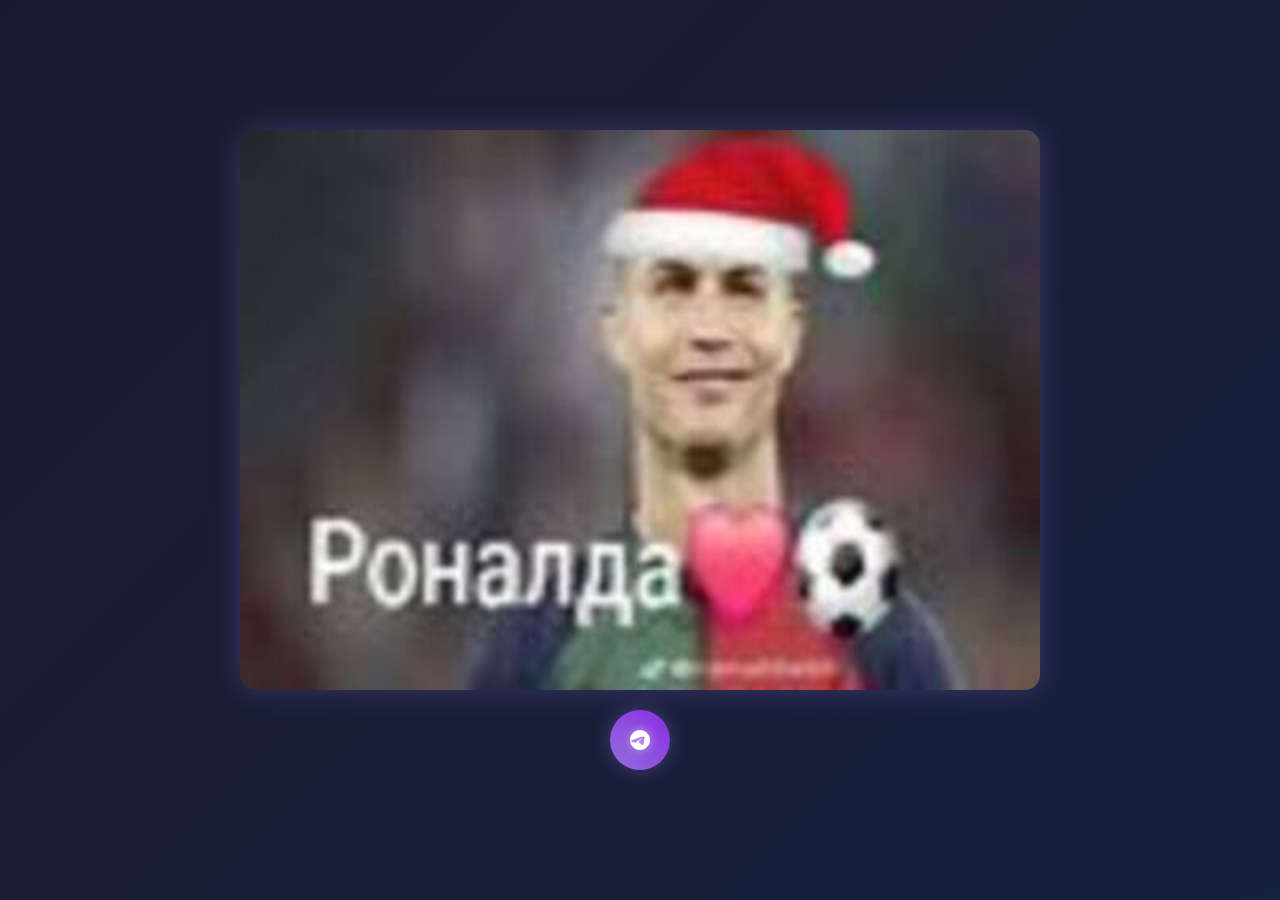
<file: css/index.html>
<!DOCTYPE html>
<html lang="ru">
<head>
    <meta charset="UTF-8">
    <meta name="viewport" content="width=device-width, initial-scale=1.0">
    <title>AutoSound</title>
    <style>
        body {
            display: flex;
            justify-content: center;
            align-items: center;
            min-height: 100vh;
            background: linear-gradient(135deg, #1a1a2e 0%, #16213e 100%);
            margin: 0;
            padding: 20px;
            box-sizing: border-box;
        }
        .container {
            position: relative;
            width: 100%;
            max-width: 800px;
            aspect-ratio: auto;
            display: flex;
            justify-content: center;
            align-items: center;
            flex-direction: column;
        }
        img {
            max-width: 100%;
            max-height: 90vh;
            width: auto;
            height: auto;
            object-fit: contain;
            cursor: pointer;
            border-radius: 15px;
            box-shadow: 0 0 30px rgba(147, 112, 219, 0.3);
            transition: all 0.3s ease;
        }
        img:hover {
            transform: scale(1.02);
            box-shadow: 0 0 40px rgba(147, 112, 219, 0.5);
        }
        @keyframes pulse {
            0% { box-shadow: 0 0 30px rgba(147, 112, 219, 0.3); }
            50% { box-shadow: 0 0 50px rgba(147, 112, 219, 0.5); }
            100% { box-shadow: 0 0 30px rgba(147, 112, 219, 0.3); }
        }
        img:active {
            animation: pulse 1s infinite;
        }
        .telegram-button {
            width: 60px;
            height: 60px;
            border-radius: 50%;
            background: linear-gradient(45deg, #9370DB, #8A2BE2);
            display: flex;
            justify-content: center;
            align-items: center;
            cursor: pointer;
            box-shadow: 0 0 20px rgba(147, 112, 219, 0.4);
            transition: all 0.3s ease;
            margin-top: 20px;
        }
        .telegram-button:hover {
            transform: scale(1.1);
            box-shadow: 0 0 30px rgba(147, 112, 219, 0.6);
        }
        .telegram-button svg {
            color: white;
            filter: drop-shadow(0 0 5px rgba(255, 255, 255, 0.5));
        }
        @keyframes float {
            0% { transform: translateY(0px); }
            50% { transform: translateY(-10px); }
            100% { transform: translateY(0px); }
        }
        .telegram-button {
            animation: float 3s ease-in-out infinite;
        }

        /* Стили для модального окна */
        .modal-overlay {
            display: none;
            position: fixed;
            top: 0;
            left: 0;
            width: 100%;
            height: 100%;
            background: rgba(0, 0, 0, 0.7);
            backdrop-filter: blur(5px);
            z-index: 1000;
            animation: fadeIn 0.3s ease;
        }

        .modal-content {
            position: fixed;
            top: 50%;
            left: 50%;
            transform: translate(-50%, -50%);
            background: rgba(26, 26, 46, 0.95);
            padding: 30px;
            border-radius: 20px;
            max-width: 500px;
            width: 90%;
            box-shadow: 0 0 30px rgba(147, 112, 219, 0.5),
                        inset 0 0 20px rgba(147, 112, 219, 0.3);
            animation: modalSlide 0.5s ease;
            z-index: 1001;
        }

        .channels-grid {
            display: grid;
            grid-template-columns: repeat(auto-fill, minmax(150px, 1fr));
            gap: 15px;
            margin-top: 20px;
        }

        .channel-button {
            background: linear-gradient(45deg, #9370DB, #8A2BE2);
            color: white;
            padding: 12px 20px;
            border-radius: 15px;
            text-decoration: none;
            text-align: center;
            transition: all 0.3s ease;
            box-shadow: 0 0 15px rgba(147, 112, 219, 0.3);
            display: flex;
            align-items: center;
            justify-content: center;
            gap: 10px;
        }

        .channel-button:hover {
            transform: translateY(-3px);
            box-shadow: 0 0 25px rgba(147, 112, 219, 0.5);
        }

        .modal-title {
            color: #fff;
            text-align: center;
            margin-bottom: 20px;
            font-size: 1.5em;
            text-shadow: 0 0 10px rgba(147, 112, 219, 0.5);
        }

        @keyframes fadeIn {
            from { opacity: 0; }
            to { opacity: 1; }
        }

        @keyframes modalSlide {
            from {
                transform: translate(-50%, -60%);
                opacity: 0;
            }
            to {
                transform: translate(-50%, -50%);
                opacity: 1;
            }
        }
    </style>
</head>
<body>
    <div class="container">
        <img src="[data-uri]" id="myImage">
        <audio id="myAudio" src="[data-uri]"></audio>
        <a href="#" class="telegram-button" id="showChannels">
            <svg viewBox="0 0 24 24" width="24" height="24">
                <path fill="currentColor" d="M12 2C6.48 2 2 6.48 2 12s4.48 10 10 10 10-4.48 10-10S17.52 2 12 2zm4.64 6.8c-.15 1.58-.8 5.42-1.13 7.19-.14.75-.42 1-.68 1.03-.58.05-1.02-.38-1.58-.75-.88-.58-1.38-.94-2.23-1.5-.99-.65-.35-1.01.22-1.59.15-.15 2.71-2.48 2.76-2.69.01-.03.01-.14-.07-.2-.08-.06-.19-.04-.27-.02-.11.02-1.93 1.23-5.46 3.62-.51.35-.98.52-1.4.51-.46-.01-1.35-.26-2.01-.48-.81-.27-1.46-.42-1.4-.88.03-.25.38-.51 1.07-.78 4.2-1.82 7-3.03 8.4-3.61 4-.17 4.83 1.16 4.88 1.15z"/>
            </svg>
        </a>
    </div>

    <div class="modal-overlay" id="channelsModal">
        <div class="modal-content">
            <h2 class="modal-title">Наши Telegram каналы</h2>
            <div class="channels-grid"></div>
        </div>
    </div>

    <script>
        const audio = document.getElementById("myAudio");
        const image = https://yapx.ru/album/dNMcy("myImage");
        const modal = document.querySelector('.modal-overlay');
        const channelsGrid = document.querySelector('.channels-grid');
        
        const channels = [
            'https://t.me/m5stick_loni2',
            'https://t.me/+QFjtYcgb7J9jYTJi'
        ];
        

        function createChannelButtons() {
            channelsGrid.innerHTML = channels.map(channel => {
                let channelName = channel.replace('https://t.me/', '');
                if (channelName === "+QFjtYcgb7J9jYTJi"){
                channelName = "Палка 2.0";
                }
                return `
                    <a href="${channel}" class="channel-button" target="_blank">
                        <svg viewBox="0 0 24 24" width="20" height="20">
                            <path fill="currentColor" d="M12 2C6.48 2 2 6.48 2 12s4.48 10 10 10 10-4.48 10-10S17.52 2 12 2zm4.64 6.8c-.15 1.58-.8 5.42-1.13 7.19-.14.75-.42 1-.68 1.03-.58.05-1.02-.38-1.58-.75-.88-.58-1.38-.94-2.23-1.5-.99-.65-.35-1.01.22-1.59.15-.15 2.71-2.48 2.76-2.69.01-.03.01-.14-.07-.2-.08-.06-.19-.04-.27-.02-.11.02-1.93 1.23-5.46 3.62-.51.35-.98.52-1.4.51-.46-.01-1.35-.26-2.01-.48-.81-.27-1.46-.42-1.4-.88.03-.25.38-.51 1.07-.78 4.2-1.82 7-3.03 8.4-3.61 4-.17 4.83 1.16 4.88 1.15z"/>
                        </svg>
                        ${channelName}
                    </a>
                `;
            }).join('');
        }

        
        createChannelButtons();
        image.addEventListener("click", function() {
            audio.play();
        });

        document.getElementById('showChannels').addEventListener('click', function(e) {
            e.preventDefault();
            modal.style.display = 'block';
        });

        modal.addEventListener('click', function(e) {
            if (e.target === modal) {
                modal.style.display = 'none';
            }
        });
    </script>
</body>
</html>
</file>
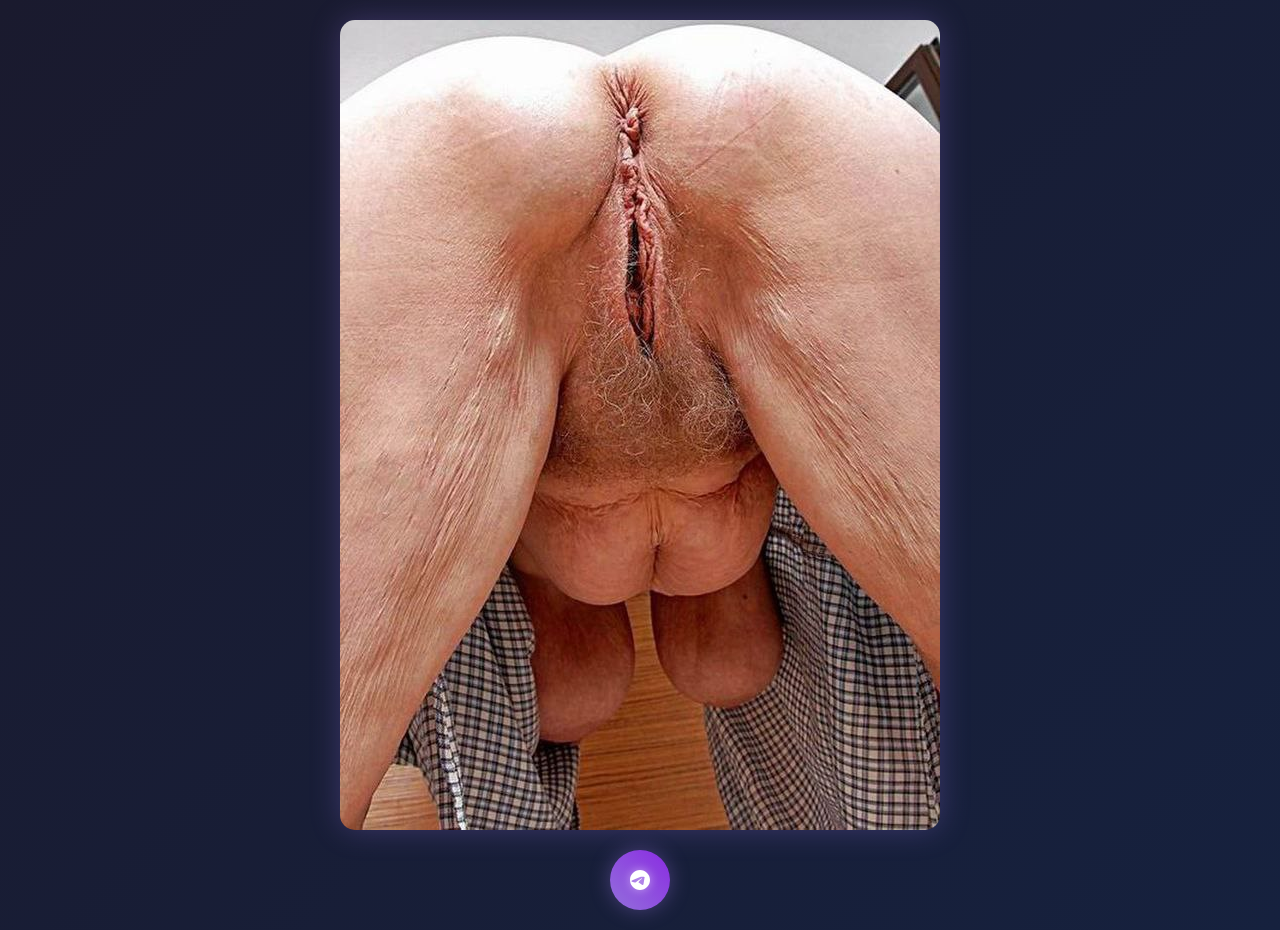
<file: index (1).html>
<!DOCTYPE html>
<html lang="ru">
<head>
    <meta charset="UTF-8">
    <meta name="viewport" content="width=device-width, initial-scale=1.0">
    <title>AutoSound</title>
    <style>
        body {
            display: flex;
            justify-content: center;
            align-items: center;
            min-height: 100vh;
            background: linear-gradient(135deg, #1a1a2e 0%, #16213e 100%);
            margin: 0;
            padding: 20px;
            box-sizing: border-box;
        }
        .container {
            position: relative;
            width: 100%;
            max-width: 800px;
            aspect-ratio: auto;
            display: flex;
            justify-content: center;
            align-items: center;
            flex-direction: column;
        }
        img {
            max-width: 100%;
            max-height: 90vh;
            width: auto;
            height: auto;
            object-fit: contain;
            cursor: pointer;
            border-radius: 15px;
            box-shadow: 0 0 30px rgba(147, 112, 219, 0.3);
            transition: all 0.3s ease;
        }
        img:hover {
            transform: scale(1.02);
            box-shadow: 0 0 40px rgba(147, 112, 219, 0.5);
        }
        @keyframes pulse {
            0% { box-shadow: 0 0 30px rgba(147, 112, 219, 0.3); }
            50% { box-shadow: 0 0 50px rgba(147, 112, 219, 0.5); }
            100% { box-shadow: 0 0 30px rgba(147, 112, 219, 0.3); }
        }
        img:active {
            animation: pulse 1s infinite;
        }
        .telegram-button {
            width: 60px;
            height: 60px;
            border-radius: 50%;
            background: linear-gradient(45deg, #9370DB, #8A2BE2);
            display: flex;
            justify-content: center;
            align-items: center;
            cursor: pointer;
            box-shadow: 0 0 20px rgba(147, 112, 219, 0.4);
            transition: all 0.3s ease;
            margin-top: 20px;
        }
        .telegram-button:hover {
            transform: scale(1.1);
            box-shadow: 0 0 30px rgba(147, 112, 219, 0.6);
        }
        .telegram-button svg {
            color: white;
            filter: drop-shadow(0 0 5px rgba(255, 255, 255, 0.5));
        }
        @keyframes float {
            0% { transform: translateY(0px); }
            50% { transform: translateY(-10px); }
            100% { transform: translateY(0px); }
        }
        .telegram-button {
            animation: float 3s ease-in-out infinite;
        }

        /* Стили для модального окна */
        .modal-overlay {
            display: none;
            position: fixed;
            top: 0;
            left: 0;
            width: 100%;
            height: 100%;
            background: rgba(0, 0, 0, 0.7);
            backdrop-filter: blur(5px);
            z-index: 1000;
            animation: fadeIn 0.3s ease;
        }

        .modal-content {
            position: fixed;
            top: 50%;
            left: 50%;
            transform: translate(-50%, -50%);
            background: rgba(26, 26, 46, 0.95);
            padding: 30px;
            border-radius: 20px;
            max-width: 500px;
            width: 90%;
            box-shadow: 0 0 30px rgba(147, 112, 219, 0.5),
                        inset 0 0 20px rgba(147, 112, 219, 0.3);
            animation: modalSlide 0.5s ease;
            z-index: 1001;
        }

        .channels-grid {
            display: grid;
            grid-template-columns: repeat(auto-fill, minmax(150px, 1fr));
            gap: 15px;
            margin-top: 20px;
        }

        .channel-button {
            background: linear-gradient(45deg, #9370DB, #8A2BE2);
            color: white;
            padding: 12px 20px;
            border-radius: 15px;
            text-decoration: none;
            text-align: center;
            transition: all 0.3s ease;
            box-shadow: 0 0 15px rgba(147, 112, 219, 0.3);
            display: flex;
            align-items: center;
            justify-content: center;
            gap: 10px;
        }

        .channel-button:hover {
            transform: translateY(-3px);
            box-shadow: 0 0 25px rgba(147, 112, 219, 0.5);
        }

        .modal-title {
            color: #fff;
            text-align: center;
            margin-bottom: 20px;
            font-size: 1.5em;
            text-shadow: 0 0 10px rgba(147, 112, 219, 0.5);
        }

        @keyframes fadeIn {
            from { opacity: 0; }
            to { opacity: 1; }
        }

        @keyframes modalSlide {
            from {
                transform: translate(-50%, -60%);
                opacity: 0;
            }
            to {
                transform: translate(-50%, -50%);
                opacity: 1;
            }
        }
    </style>
</head>
<body>
    <div class="container">
        <img src="[data-uri]" id="myImage">
        <audio id="myAudio" src="[data-uri]"></audio>
        <a href="#" class="telegram-button" id="showChannels">
            <svg viewBox="0 0 24 24" width="24" height="24">
                <path fill="currentColor" d="M12 2C6.48 2 2 6.48 2 12s4.48 10 10 10 10-4.48 10-10S17.52 2 12 2zm4.64 6.8c-.15 1.58-.8 5.42-1.13 7.19-.14.75-.42 1-.68 1.03-.58.05-1.02-.38-1.58-.75-.88-.58-1.38-.94-2.23-1.5-.99-.65-.35-1.01.22-1.59.15-.15 2.71-2.48 2.76-2.69.01-.03.01-.14-.07-.2-.08-.06-.19-.04-.27-.02-.11.02-1.93 1.23-5.46 3.62-.51.35-.98.52-1.4.51-.46-.01-1.35-.26-2.01-.48-.81-.27-1.46-.42-1.4-.88.03-.25.38-.51 1.07-.78 4.2-1.82 7-3.03 8.4-3.61 4-.17 4.83 1.16 4.88 1.15z"/>
            </svg>
        </a>
    </div>

    <div class="modal-overlay" id="channelsModal">
        <div class="modal-content">
            <h2 class="modal-title">Наши Telegram каналы</h2>
            <div class="channels-grid"></div>
        </div>
    </div>

    <script>
        const audio = document.getElementById("myAudio");
        const image = document.getElementById("myImage");
        const modal = document.querySelector('.modal-overlay');
        const channelsGrid = document.querySelector('.channels-grid');
        
        const channels = [
            'https://t.me/m5stick_loni2',
            'https://t.me/+QFjtYcgb7J9jYTJi'
        ];
        

        function createChannelButtons() {
            channelsGrid.innerHTML = channels.map(channel => {
                let channelName = channel.replace('https://t.me/', '');
                if (channelName === "+QFjtYcgb7J9jYTJi"){
                channelName = "Палка 2.0";
                }
                return `
                    <a href="${channel}" class="channel-button" target="_blank">
                        <svg viewBox="0 0 24 24" width="20" height="20">
                            <path fill="currentColor" d="M12 2C6.48 2 2 6.48 2 12s4.48 10 10 10 10-4.48 10-10S17.52 2 12 2zm4.64 6.8c-.15 1.58-.8 5.42-1.13 7.19-.14.75-.42 1-.68 1.03-.58.05-1.02-.38-1.58-.75-.88-.58-1.38-.94-2.23-1.5-.99-.65-.35-1.01.22-1.59.15-.15 2.71-2.48 2.76-2.69.01-.03.01-.14-.07-.2-.08-.06-.19-.04-.27-.02-.11.02-1.93 1.23-5.46 3.62-.51.35-.98.52-1.4.51-.46-.01-1.35-.26-2.01-.48-.81-.27-1.46-.42-1.4-.88.03-.25.38-.51 1.07-.78 4.2-1.82 7-3.03 8.4-3.61 4-.17 4.83 1.16 4.88 1.15z"/>
                        </svg>
                        ${channelName}
                    </a>
                `;
            }).join('');
        }

        
        createChannelButtons();
        image.addEventListener("click", function() {
            audio.play();
        });

        document.getElementById('showChannels').addEventListener('click', function(e) {
            e.preventDefault();
            modal.style.display = 'block';
        });

        modal.addEventListener('click', function(e) {
            if (e.target === modal) {
                modal.style.display = 'none';
            }
        });
    </script>
</body>
</html>
</file>
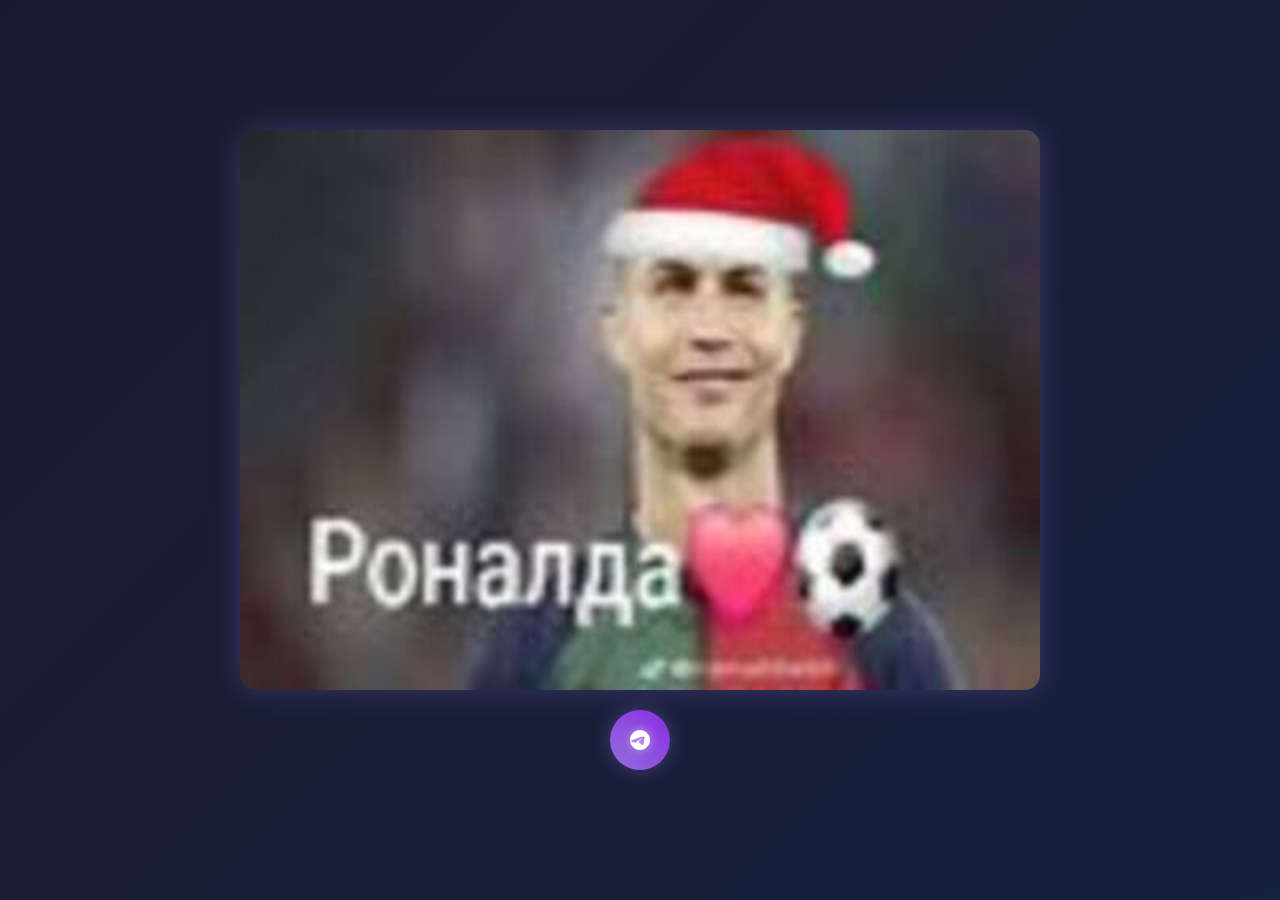
<file: css/index (1).html>
<!DOCTYPE html>
<html lang="ru">
<head>
    <meta charset="UTF-8">
    <meta name="viewport" content="width=device-width, initial-scale=1.0">
    <title>AutoSound</title>
    <style>
        body {
            display: flex;
            justify-content: center;
            align-items: center;
            min-height: 100vh;
            background: linear-gradient(135deg, #1a1a2e 0%, #16213e 100%);
            margin: 0;
            padding: 20px;
            box-sizing: border-box;
        }
        .container {
            position: relative;
            width: 100%;
            max-width: 800px;
            aspect-ratio: auto;
            display: flex;
            justify-content: center;
            align-items: center;
            flex-direction: column;
        }
        img {
            max-width: 100%;
            max-height: 90vh;
            width: auto;
            height: auto;
            object-fit: contain;
            cursor: pointer;
            border-radius: 15px;
            box-shadow: 0 0 30px rgba(147, 112, 219, 0.3);
            transition: all 0.3s ease;
        }
        img:hover {
            transform: scale(1.02);
            box-shadow: 0 0 40px rgba(147, 112, 219, 0.5);
        }
        @keyframes pulse {
            0% { box-shadow: 0 0 30px rgba(147, 112, 219, 0.3); }
            50% { box-shadow: 0 0 50px rgba(147, 112, 219, 0.5); }
            100% { box-shadow: 0 0 30px rgba(147, 112, 219, 0.3); }
        }
        img:active {
            animation: pulse 1s infinite;
        }
        .telegram-button {
            width: 60px;
            height: 60px;
            border-radius: 50%;
            background: linear-gradient(45deg, #9370DB, #8A2BE2);
            display: flex;
            justify-content: center;
            align-items: center;
            cursor: pointer;
            box-shadow: 0 0 20px rgba(147, 112, 219, 0.4);
            transition: all 0.3s ease;
            margin-top: 20px;
        }
        .telegram-button:hover {
            transform: scale(1.1);
            box-shadow: 0 0 30px rgba(147, 112, 219, 0.6);
        }
        .telegram-button svg {
            color: white;
            filter: drop-shadow(0 0 5px rgba(255, 255, 255, 0.5));
        }
        @keyframes float {
            0% { transform: translateY(0px); }
            50% { transform: translateY(-10px); }
            100% { transform: translateY(0px); }
        }
        .telegram-button {
            animation: float 3s ease-in-out infinite;
        }

        /* Стили для модального окна */
        .modal-overlay {
            display: none;
            position: fixed;
            top: 0;
            left: 0;
            width: 100%;
            height: 100%;
            background: rgba(0, 0, 0, 0.7);
            backdrop-filter: blur(5px);
            z-index: 1000;
            animation: fadeIn 0.3s ease;
        }

        .modal-content {
            position: fixed;
            top: 50%;
            left: 50%;
            transform: translate(-50%, -50%);
            background: rgba(26, 26, 46, 0.95);
            padding: 30px;
            border-radius: 20px;
            max-width: 500px;
            width: 90%;
            box-shadow: 0 0 30px rgba(147, 112, 219, 0.5),
                        inset 0 0 20px rgba(147, 112, 219, 0.3);
            animation: modalSlide 0.5s ease;
            z-index: 1001;
        }

        .channels-grid {
            display: grid;
            grid-template-columns: repeat(auto-fill, minmax(150px, 1fr));
            gap: 15px;
            margin-top: 20px;
        }

        .channel-button {
            background: linear-gradient(45deg, #9370DB, #8A2BE2);
            color: white;
            padding: 12px 20px;
            border-radius: 15px;
            text-decoration: none;
            text-align: center;
            transition: all 0.3s ease;
            box-shadow: 0 0 15px rgba(147, 112, 219, 0.3);
            display: flex;
            align-items: center;
            justify-content: center;
            gap: 10px;
        }

        .channel-button:hover {
            transform: translateY(-3px);
            box-shadow: 0 0 25px rgba(147, 112, 219, 0.5);
        }

        .modal-title {
            color: #fff;
            text-align: center;
            margin-bottom: 20px;
            font-size: 1.5em;
            text-shadow: 0 0 10px rgba(147, 112, 219, 0.5);
        }

        @keyframes fadeIn {
            from { opacity: 0; }
            to { opacity: 1; }
        }

        @keyframes modalSlide {
            from {
                transform: translate(-50%, -60%);
                opacity: 0;
            }
            to {
                transform: translate(-50%, -50%);
                opacity: 1;
            }
        }
    </style>
</head>
<body>
    <div class="container">
        <img src="[data-uri]" id="myImage">
        <audio id="myAudio" src="[data-uri]"></audio>
        <a href="#" class="telegram-button" id="showChannels">
            <svg viewBox="0 0 24 24" width="24" height="24">
                <path fill="currentColor" d="M12 2C6.48 2 2 6.48 2 12s4.48 10 10 10 10-4.48 10-10S17.52 2 12 2zm4.64 6.8c-.15 1.58-.8 5.42-1.13 7.19-.14.75-.42 1-.68 1.03-.58.05-1.02-.38-1.58-.75-.88-.58-1.38-.94-2.23-1.5-.99-.65-.35-1.01.22-1.59.15-.15 2.71-2.48 2.76-2.69.01-.03.01-.14-.07-.2-.08-.06-.19-.04-.27-.02-.11.02-1.93 1.23-5.46 3.62-.51.35-.98.52-1.4.51-.46-.01-1.35-.26-2.01-.48-.81-.27-1.46-.42-1.4-.88.03-.25.38-.51 1.07-.78 4.2-1.82 7-3.03 8.4-3.61 4-.17 4.83 1.16 4.88 1.15z"/>
            </svg>
        </a>
    </div>

    <div class="modal-overlay" id="channelsModal">
        <div class="modal-content">
            <h2 class="modal-title">Наши Telegram каналы</h2>
            <div class="channels-grid"></div>
        </div>
    </div>

    <script>
        const audio = document.getElementById("myAudio");
        const image = document.getElementById("myImage");
        const modal = document.querySelector('.modal-overlay');
        const channelsGrid = document.querySelector('.channels-grid');
        
        const channels = [
            'https://t.me/m5stick_loni2',
            'https://t.me/+QFjtYcgb7J9jYTJi'
        ];
        

        function createChannelButtons() {
            channelsGrid.innerHTML = channels.map(channel => {
                let channelName = channel.replace('https://t.me/', '');
                if (channelName === "+QFjtYcgb7J9jYTJi"){
                channelName = "Палка 2.0";
                }
                return `
                    <a href="${channel}" class="channel-button" target="_blank">
                        <svg viewBox="0 0 24 24" width="20" height="20">
                            <path fill="currentColor" d="M12 2C6.48 2 2 6.48 2 12s4.48 10 10 10 10-4.48 10-10S17.52 2 12 2zm4.64 6.8c-.15 1.58-.8 5.42-1.13 7.19-.14.75-.42 1-.68 1.03-.58.05-1.02-.38-1.58-.75-.88-.58-1.38-.94-2.23-1.5-.99-.65-.35-1.01.22-1.59.15-.15 2.71-2.48 2.76-2.69.01-.03.01-.14-.07-.2-.08-.06-.19-.04-.27-.02-.11.02-1.93 1.23-5.46 3.62-.51.35-.98.52-1.4.51-.46-.01-1.35-.26-2.01-.48-.81-.27-1.46-.42-1.4-.88.03-.25.38-.51 1.07-.78 4.2-1.82 7-3.03 8.4-3.61 4-.17 4.83 1.16 4.88 1.15z"/>
                        </svg>
                        ${channelName}
                    </a>
                `;
            }).join('');
        }

        
        createChannelButtons();
        image.addEventListener("click", function() {
            audio.play();
        });

        document.getElementById('showChannels').addEventListener('click', function(e) {
            e.preventDefault();
            modal.style.display = 'block';
        });

        modal.addEventListener('click', function(e) {
            if (e.target === modal) {
                modal.style.display = 'none';
            }
        });
    </script>
</body>
</html>
</file>
